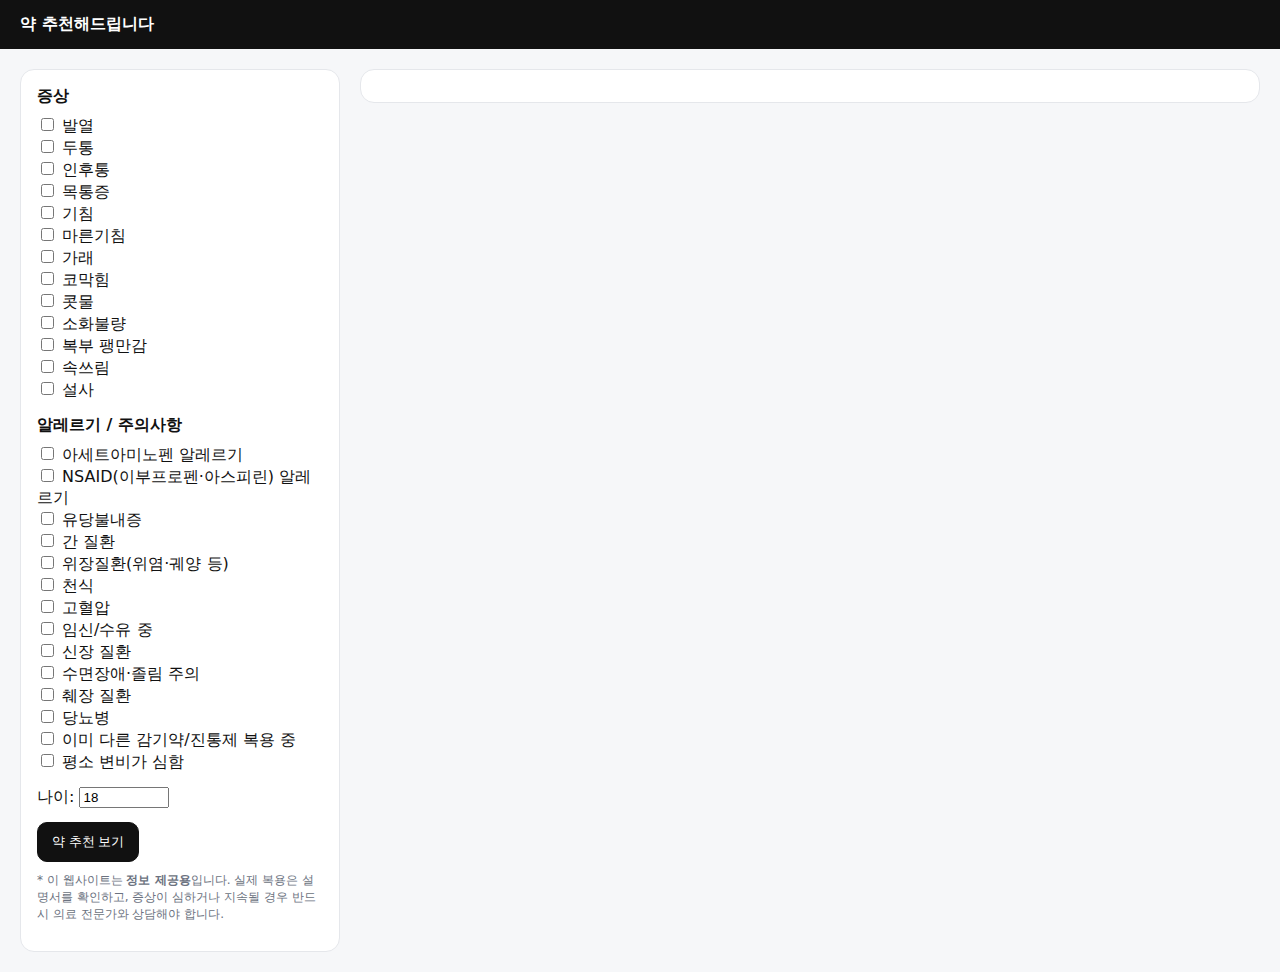
<file: index.html>
<!doctype html>
<html lang="ko">
<head>
  <meta charset="utf-8" />
  <meta name="viewport" content="width=device-width, initial-scale=1" />
  <title>증상 기반 약 추천 웹사이트</title>
  <link rel="stylesheet" href="styles.css" />
</head>
<body>
  <header>약 추천해드립니다</header>

  <main class="wrap">
    <!-- 왼쪽: 증상/알레르기 선택 -->
    <section class="panel" aria-labelledby="filtersTitle">
      <h2 id="filtersTitle" class="sr-only">증상 및 알레르기 선택</h2>

      <div class="group">
        <h3>증상</h3>
        <label><input type="checkbox" name="sym" value="발열"> 발열</label><br />
        <label><input type="checkbox" name="sym" value="두통"> 두통</label><br />
        <label><input type="checkbox" name="sym" value="인후통"> 인후통</label><br />
        <label><input type="checkbox" name="sym" value="목통증"> 목통증</label><br />
        <label><input type="checkbox" name="sym" value="기침"> 기침</label><br />
        <label><input type="checkbox" name="sym" value="마른기침"> 마른기침</label><br />
        <label><input type="checkbox" name="sym" value="가래"> 가래</label><br />
        <label><input type="checkbox" name="sym" value="코막힘"> 코막힘</label><br />
        <label><input type="checkbox" name="sym" value="콧물"> 콧물</label><br />
        <label><input type="checkbox" name="sym" value="소화불량"> 소화불량</label><br />
        <label><input type="checkbox" name="sym" value="복부팽만"> 복부 팽만감</label><br />
        <label><input type="checkbox" name="sym" value="속쓰림"> 속쓰림</label><br />
        <label><input type="checkbox" name="sym" value="설사"> 설사</label><br />
      </div>

      <div class="group">
        <h3>알레르기 / 주의사항</h3>
        <label><input type="checkbox" name="alg" value="아세트아미노펜"> 아세트아미노펜 알레르기</label><br />
        <label><input type="checkbox" name="alg" value="NSAID"> NSAID(이부프로펜·아스피린) 알레르기</label><br />
        <label><input type="checkbox" name="alg" value="유당불내증"> 유당불내증</label><br />
        <label><input type="checkbox" name="alg" value="간질환"> 간 질환</label><br />
        <label><input type="checkbox" name="alg" value="위장질환"> 위장질환(위염·궤양 등)</label><br />
        <label><input type="checkbox" name="alg" value="천식"> 천식</label><br />
        <label><input type="checkbox" name="alg" value="고혈압"> 고혈압</label><br />
        <label><input type="checkbox" name="alg" value="임신수유"> 임신/수유 중</label><br />
        <label><input type="checkbox" name="alg" value="신장질환"> 신장 질환</label><br />
        <label><input type="checkbox" name="alg" value="수면장애"> 수면장애·졸림 주의</label><br />
        <label><input type="checkbox" name="alg" value="췌장질환"> 췌장 질환</label><br />
        <label><input type="checkbox" name="alg" value="당뇨"> 당뇨병</label><br />
        <label><input type="checkbox" name="alg" value="성분중복"> 이미 다른 감기약/진통제 복용 중</label><br />
        <label><input type="checkbox" name="alg" value="변비"> 평소 변비가 심함</label><br />
      </div>

      <div class="group">
        <label for="age">나이: </label>
        <input id="age" type="number" min="0" value="18" style="width:90px" />
      </div>

      <button class="btn" id="run" type="button">약 추천 보기</button>

      <p class="disclaimer">
        * 이 웹사이트는 <b>정보 제공용</b>입니다. 실제 복용은 설명서를 확인하고,
        증상이 심하거나 지속될 경우 반드시 의료 전문가와 상담해야 합니다.
      </p>
    </section>

    <!-- 오른쪽: 결과 -->
    <section class="panel" aria-labelledby="resultsTitle">
      <h2 id="resultsTitle" class="sr-only">추천 결과</h2>
      <div id="results" class="cards" aria-live="polite"></div>
    </section>
  </main>

  <script src="app.js" defer></script>
</body>
</html>
</file>
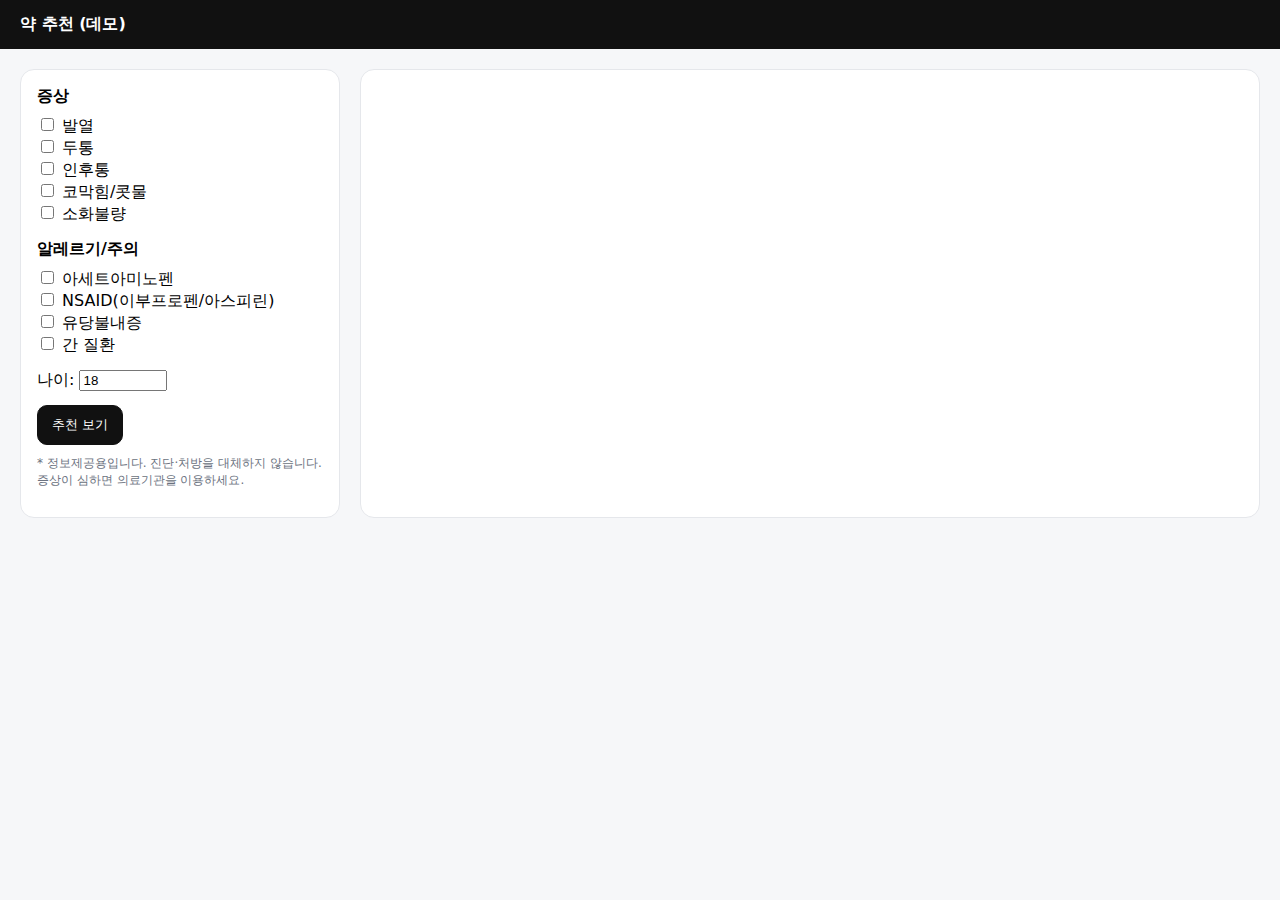
<file: gpt 예시.html>
<!doctype html>
<html lang="ko">
<head>
<meta charset="utf-8" />
<meta name="viewport" content="width=device-width,initial-scale=1" />
<title>약 추천 데모</title>
<style>
  body{font-family:system-ui, sans-serif; margin:0; background:#f6f7f9;}
  header{padding:14px 20px; background:#111; color:#fff; font-weight:700;}
  .wrap{display:grid; grid-template-columns:320px 1fr; gap:20px; padding:20px;}
  .panel{background:#fff; border:1px solid #e5e7eb; border-radius:14px; padding:16px;}
  .group{margin-bottom:14px;}
  .group h3{margin:0 0 8px; font-size:16px}
  .btn{display:inline-block; padding:10px 14px; border-radius:10px; border:1px solid #111; background:#111; color:#fff; cursor:pointer}
  .cards{display:grid; gap:12px}
  .card{background:#fff; border:1px solid #e5e7eb; border-radius:14px; padding:14px; display:grid; grid-template-columns:1fr 160px; gap:12px; align-items:center}
  .badge{display:inline-block; font-size:12px; padding:2px 8px; border:1px solid #e5e7eb; border-radius:999px; margin-right:6px}
  .warn{border-color:#f59e0b; color:#92400e}
  .imgbox{border:1px dashed #cbd5e1; border-radius:10px; height:120px; display:flex; align-items:center; justify-content:center}
  @media (max-width: 900px){ .wrap{grid-template-columns:1fr} .card{grid-template-columns:1fr} }
</style>
</head>
<body>
<header>약 추천 (데모)</header>

<div class="wrap">
  <!-- 왼쪽: 증상/알레르기 -->
  <section class="panel">
    <div class="group">
      <h3>증상</h3>
      <label><input type="checkbox" name="sym" value="발열"> 발열</label><br>
      <label><input type="checkbox" name="sym" value="두통"> 두통</label><br>
      <label><input type="checkbox" name="sym" value="인후통"> 인후통</label><br>
      <label><input type="checkbox" name="sym" value="코막힘"> 코막힘/콧물</label><br>
      <label><input type="checkbox" name="sym" value="소화불량"> 소화불량</label>
    </div>

    <div class="group">
      <h3>알레르기/주의</h3>
      <label><input type="checkbox" name="alg" value="아세트아미노펜"> 아세트아미노펜</label><br>
      <label><input type="checkbox" name="alg" value="NSAID"> NSAID(이부프로펜/아스피린)</label><br>
      <label><input type="checkbox" name="alg" value="유당불내증"> 유당불내증</label><br>
      <label><input type="checkbox" name="alg" value="간질환"> 간 질환</label>
    </div>

    <div class="group">
      <label>나이: <input id="age" type="number" min="0" value="18" style="width:80px"></label>
    </div>

    <button class="btn" id="run">추천 보기</button>
    <p style="font-size:12px; color:#6b7280; margin-top:10px">
      * 정보제공용입니다. 진단·처방을 대체하지 않습니다. 증상이 심하면 의료기관을 이용하세요.
    </p>
  </section>

  <!-- 오른쪽: 결과 -->
  <section class="panel">
    <div id="results" class="cards" aria-live="polite"></div>
  </section>
</div>

<script>
const MEDS = [
  {
    id:"acetaminophen_500",
    name:"아세트아미노펜 500mg",
    class:"진통·해열",
    indications:["발열","두통","근육통"],
    allergy_tags:["아세트아미노펜"],
    avoid_tags:["간질환"],
    age_min:12,
    dose:"성인 500mg 1정, 4~6시간 간격(하루 최대 3,000mg)",
    how:"물과 함께 복용, 과음 시 복용 금지",
    notes:["다른 감기약과 성분 중복 주의"],
    imgAlt:"해열제"
  },
  {
    id:"ibuprofen_200",
    name:"이부프로펜 200mg",
    class:"진통·소염",
    indications:["두통","인후통","근육통"],
    allergy_tags:["NSAID"],
    avoid_tags:[],
    age_min:12,
    dose:"200mg 1정, 6~8시간 간격",
    how:"식후 복용 권장",
    notes:["천식·위장질환 주의"],
    imgAlt:"소염진통제"
  },
  {
    id:"antihistamine",
    name:"클로르페니라민(항히스타민)",
    class:"비염·알레르기",
    indications:["코막힘","콧물","가려움"],
    allergy_tags:[],
    avoid_tags:["유당불내증"],
    age_min:12,
    dose:"1정, 8~12시간 간격(졸림 주의)",
    how:"운전 전 복용 피하기",
    notes:["졸음 유발 가능"],
    imgAlt:"항히스타민"
  },
  {
    id:"antacid",
    name:"제산제",
    class:"소화불량",
    indications:["소화불량"],
    allergy_tags:[],
    avoid_tags:[],
    age_min:0,
    dose:"표기 용법 준수",
    how:"다른 약과 간격 두고 복용",
    notes:["신장질환 주의"],
    imgAlt:"제산제"
  }
];

function recommend(meds, symptoms, allergyTags, age){
  return meds
    .filter(m => (m.age_min ?? 0) <= age)
    .filter(m => !m.allergy_tags?.some(t => allergyTags.includes(t)))
    .filter(m => !m.avoid_tags?.some(t => allergyTags.includes(t)))
    .map(m => ({...m, score: (m.indications||[]).reduce((s,tag)=> s + (symptoms.includes(tag)?1:0), 0)}))
    .filter(m => m.score > 0)
    .sort((a,b) => b.score - a.score)
    .slice(0,3);
}

function render(cards){
  const box = document.getElementById('results');
  if(cards.length===0){ box.innerHTML = `<div>조건에 맞는 추천이 없습니다. 선택을 바꿔 보세요.</div>`; return; }
  box.innerHTML = cards.map(c=>`
    <article class="card">
      <div>
        <h3 style="margin:0 0 6px">${c.name}</h3>
        <div class="badge">${c.class}</div>
        ${c.age_min>0?`<span class="badge warn">${c.age_min}세 이상</span>`:''}
        <p style="margin:8px 0 6px"><b>적응증:</b> ${c.indications.join(', ')}</p>
        <p style="margin:0 0 6px"><b>복용법:</b> ${c.dose}</p>
        <p style="margin:0 0 6px"><b>주의:</b> ${c.notes.join(' / ')}</p>
      </div>
      <div class="imgbox" aria-hidden="true">${c.imgAlt}</div>
    </article>
  `).join('');
}

document.getElementById('run').addEventListener('click', ()=>{
  const symptoms = [...document.querySelectorAll('input[name="sym"]:checked')].map(i=>i.value);
  const algs     = [...document.querySelectorAll('input[name="alg"]:checked')].map(i=>i.value);
  const age      = parseInt(document.getElementById('age').value || '0', 10);
  render(recommend(MEDS, symptoms, algs, age));
});
</script>
</body>
</html>
</file>
<file: styles.css>
/* 기본 스타일 */
* { box-sizing: border-box; }
body { font-family: system-ui, -apple-system, 'Segoe UI', Roboto, 'Noto Sans KR', sans-serif; margin: 0; background: #f6f7f9; color:#111; }
header { padding: 14px 20px; background: #111; color: #fff; font-weight: 700; }
.wrap { display: grid; grid-template-columns: 320px 1fr; gap: 20px; padding: 20px; align-items: start; }

.panel { background: #fff; border: 1px solid #e5e7eb; border-radius: 14px; padding: 16px; }
.group { margin-bottom: 14px; }
.group h3 { margin: 0 0 8px; font-size: 16px; }
.btn { display: inline-block; padding: 10px 14px; border-radius: 10px; border: 1px solid #111; background: #111; color: #fff; cursor: pointer; }

.cards { display: grid; gap: 12px; }
.card { background: #fff; border: 1px solid #e5e7eb; border-radius: 14px; padding: 14px; display: grid; grid-template-columns: 1fr 160px; gap: 12px; align-items: center; }
.badge { display: inline-block; font-size: 12px; padding: 2px 8px; border: 1px solid #e5e7eb; border-radius: 999px; margin-right: 6px; }
.badge.warn { border-color:#f59e0b; color:#92400e; }
.imgbox { border: 1px dashed #cbd5e1; border-radius: 10px; height: 120px; display: flex; align-items: center; justify-content: center; color:#475569; }

.disclaimer { font-size: 12px; color: #6b7280; margin-top: 10px; }

/* 접근성 보조용 숨김 클래스 */
.sr-only { position:absolute; width:1px; height:1px; padding:0; margin:-1px; overflow:hidden; clip:rect(0,0,0,0); white-space:nowrap; border:0; }

@media (max-width: 900px) {
  .wrap { grid-template-columns: 1fr; }
  .card { grid-template-columns: 1fr; }
}
</file>
